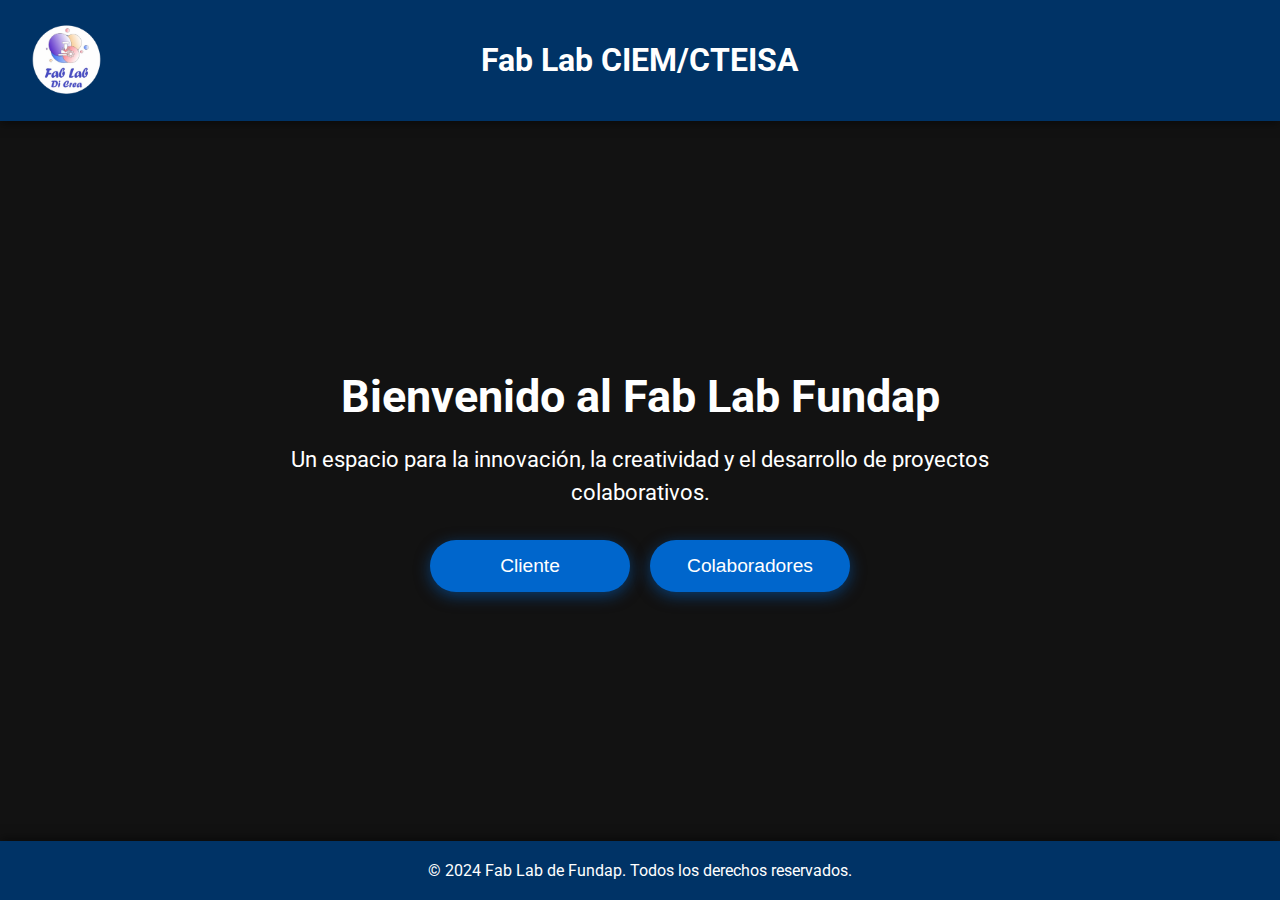
<file: index.html>
<!DOCTYPE html>
<html lang="es">
<head>
    <meta charset="UTF-8">
    <meta name="viewport" content="width=device-width, initial-scale=1.0">
    <title>Fab Lab Fundap</title>
    <link href="https://fonts.googleapis.com/css2?family=Roboto:wght@400;700&display=swap" rel="stylesheet">
    <style>
        html, body {
            height: 100%;
            margin: 0;
        }
        body {
            font-family: 'Roboto', sans-serif;
            background-color: #121212;
            color: white;
            display: flex;
            flex-direction: column;
        }
        header {
            background-color: #003366;
            padding: 20px;
            text-align: center;
            box-shadow: 0px 2px 10px rgba(0, 0, 0, 0.5);
            position: relative;
        }
        .header-logo {
            position: absolute;
            left: 20px;
            top: 50%;
            transform: translateY(-50%);
            width: 100px; /* Tamaño fijo para el logo */
            height: auto; /* Mantiene la proporción del logo */
        }
        .container {
            flex: 1;
            display: flex;
            flex-direction: column;
            justify-content: center;
            align-items: center;
            text-align: center;
            padding: 50px 20px;
        }
        .welcome {
            font-size: 2.8em;
            margin-bottom: 20px;
            font-weight: 700;
        }
        .description {
            font-size: 1.4em;
            margin-bottom: 30px;
            line-height: 1.5;
            max-width: 800px;
            margin: 0 auto 30px;
        }
        .button-container {
            display: flex;
            gap: 20px; /* Espacio entre los botones */
        }
        .explore-button {
            background-color: #0066cc;
            color: white;
            padding: 15px 30px;
            border: none;
            border-radius: 30px;
            cursor: pointer;
            font-size: 1.2em;
            transition: background-color 0.3s ease;
            box-shadow: 0px 4px 15px rgba(0, 102, 204, 0.5);
            width: 200px; /* Ancho fijo para los botones */
            text-align: center; /* Alinea el texto dentro del botón */
        }
        .explore-button:hover {
            background-color: #004a99;
        }
        footer {
            background-color: #003366;
            text-align: center;
            padding: 20px;
            box-shadow: 0px -2px 10px rgba(0, 0, 0, 0.5);
        }
    </style>
</head>
<body>
    <header>
        <img src="logo1.1.png" alt="Logo Fab Lab" class="header-logo">
        <h1>Fab Lab CIEM/CTEISA</h1>
    </header>
    <div class="container">
        <div class="welcome">Bienvenido al Fab Lab Fundap</div>
        <div class="description">Un espacio para la innovación, la creatividad y el desarrollo de proyectos colaborativos.</div>
        <div class="button-container">
            <button class="explore-button" onclick="location.href='cotizacionUser.html'">Cliente</button>
            <button class="explore-button" onclick="location.href='loginAd.html'">Colaboradores</button>
        </div>
    </div>
    <footer>
        © 2024 Fab Lab de Fundap. Todos los derechos reservados.
    </footer>
</body>
</html>
</file>
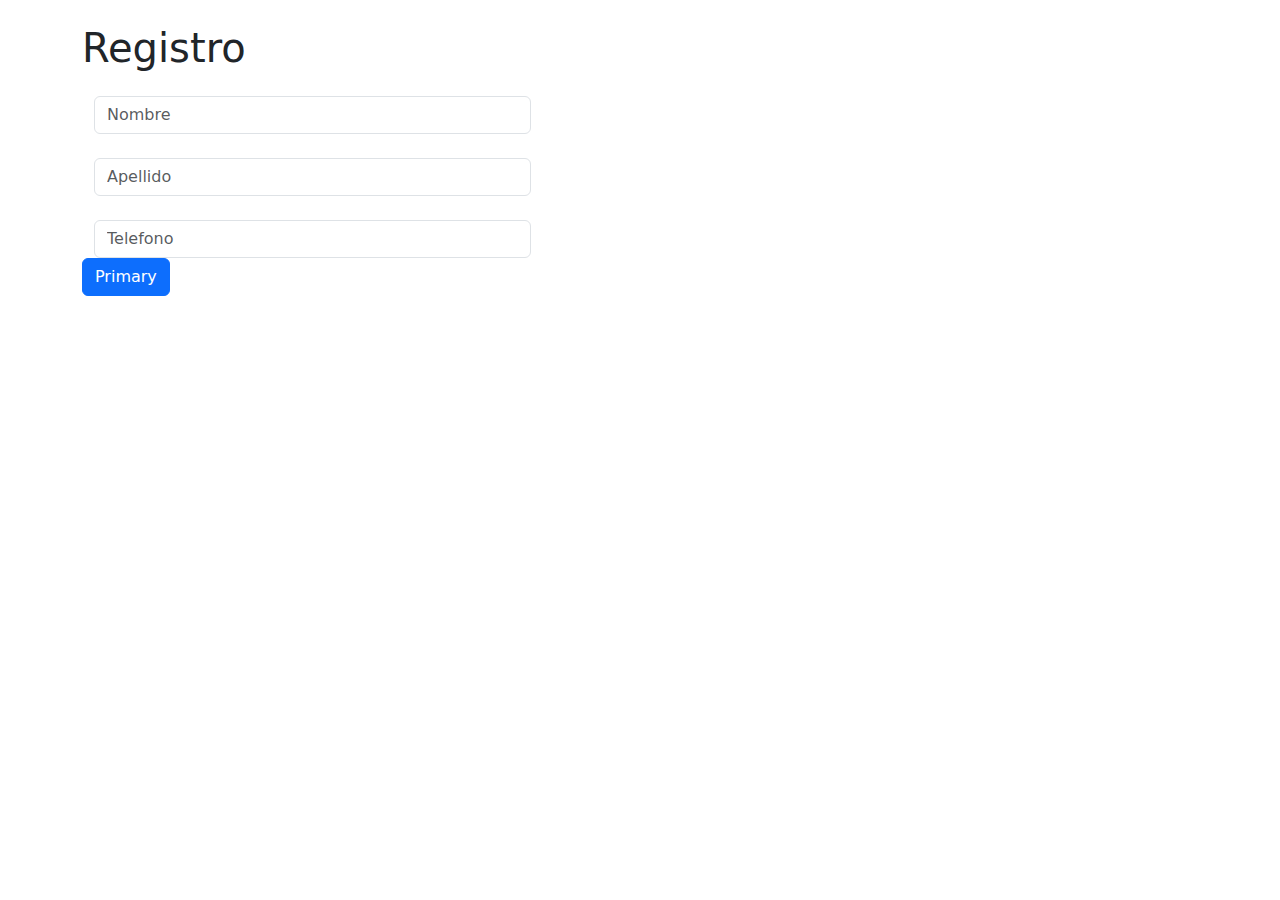
<file: usuarios.html>
<!DOCTYPE html>
<html lang="en">
<head>
    <meta charset="UTF-8">
    <meta name="viewport" content="width=device-width, initial-scale=1.0">
    <title>Usuarios</title>
    <link href="https://cdn.jsdelivr.net/npm/bootstrap@5.3.3/dist/css/bootstrap.min.css" rel="stylesheet" integrity="sha384-QWTKZyjpPEjISv5WaRU9OFeRpok6YctnYmDr5pNlyT2bRjXh0JMhjY6hW+ALEwIH" crossorigin="anonymous">
</head>
<body>
<div class="container mt-4">
    <h1>Registro</h1>
      <div class="container mt-4">
        <input type="text" id="inputNombre" class="form-control"style="width: 40%;" placeholder="Nombre">
        </div>
        <div class="container mt-4">
            <input type="text" id="inputApellido" class="form-control"style="width: 40%;" placeholder="Apellido">
            </div>
            <div class="container mt-4">
                <input type="text" id="inputTelefono" class="form-control"style="width: 40%;" placeholder="Telefono">
                </div>
    
        <button type="button" class="btn btn-primary" id="btnEnviar">Primary</button>
        <script src="https://cdn.jsdelivr.net/npm/bootstrap@5.3.3/dist/js/bootstrap.bundle.min.js" integrity="sha384-YvpcrYf0tY3lHB60NNkmXc5s9fDVZLESaAA55NDzOxhy9GkcIdslK1eN7N6jIeHz" crossorigin="anonymous"></script>
</body>
</html>
</file>
